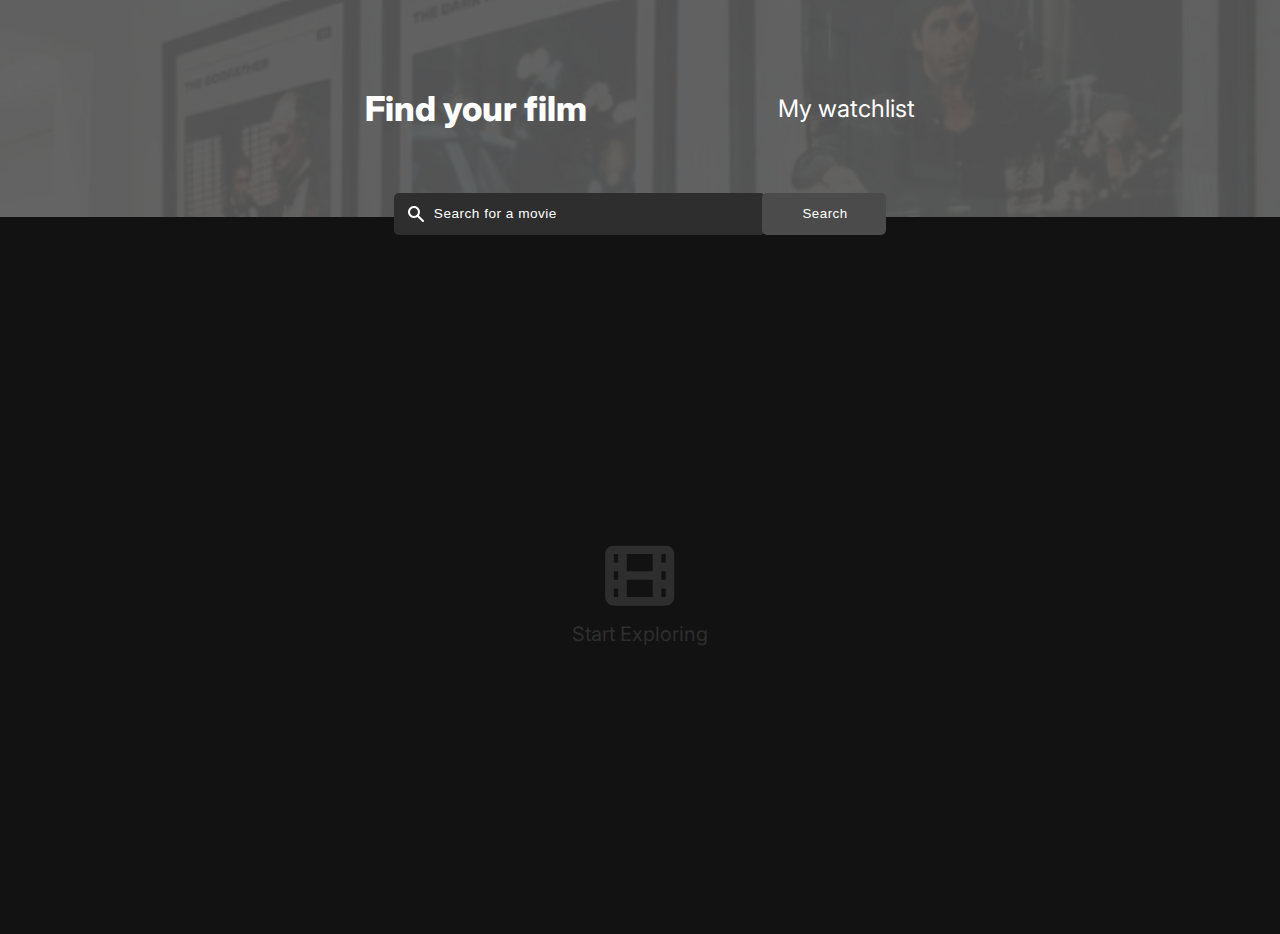
<file: index.html>
<!DOCTYPE html>
<html lang="en">
  <head>
    <meta charset="UTF-8" />
    <meta http-equiv="X-UA-Compatible" content="IE=edge" />
    <meta name="viewport" content="width=device-width, initial-scale=1.0" />
    <link
      href="https://fonts.googleapis.com/css2?family=Inter:wght@300;500;600;900&display=swap"
      rel="stylesheet"
    />
    <link href="./css/styles.css" rel="stylesheet" />
    <title>Movie Watchlist</title>
  </head>
  <body>
    <header>
      <div class="container">
        <nav>
          <h1>Find your film</h1>
          <a href="watchlist.html">My watchlist</a>
        </nav>
      </div>
    </header>
    <main>
      <div class="container">
        <div class="searchbar">
          <img
            src="./img/MagnifyingGlass.svg"
            alt="Magnifying Glass"
            id="search-icon"
          />
          <form id="search-form" autocomplete="off">
            <input
              type="text"
              id="search-input"
              name="search-input"
              placeholder="Search for a movie"
            />
            <button id="search-btn" class="btn">Search</button>
          </form>
        </div>
        <div class="movie-container" id="movie-container"></div>
      </div>
    </main>
    <script type="module" src="./js/index.js"></script>
  </body>
</html>
</file>
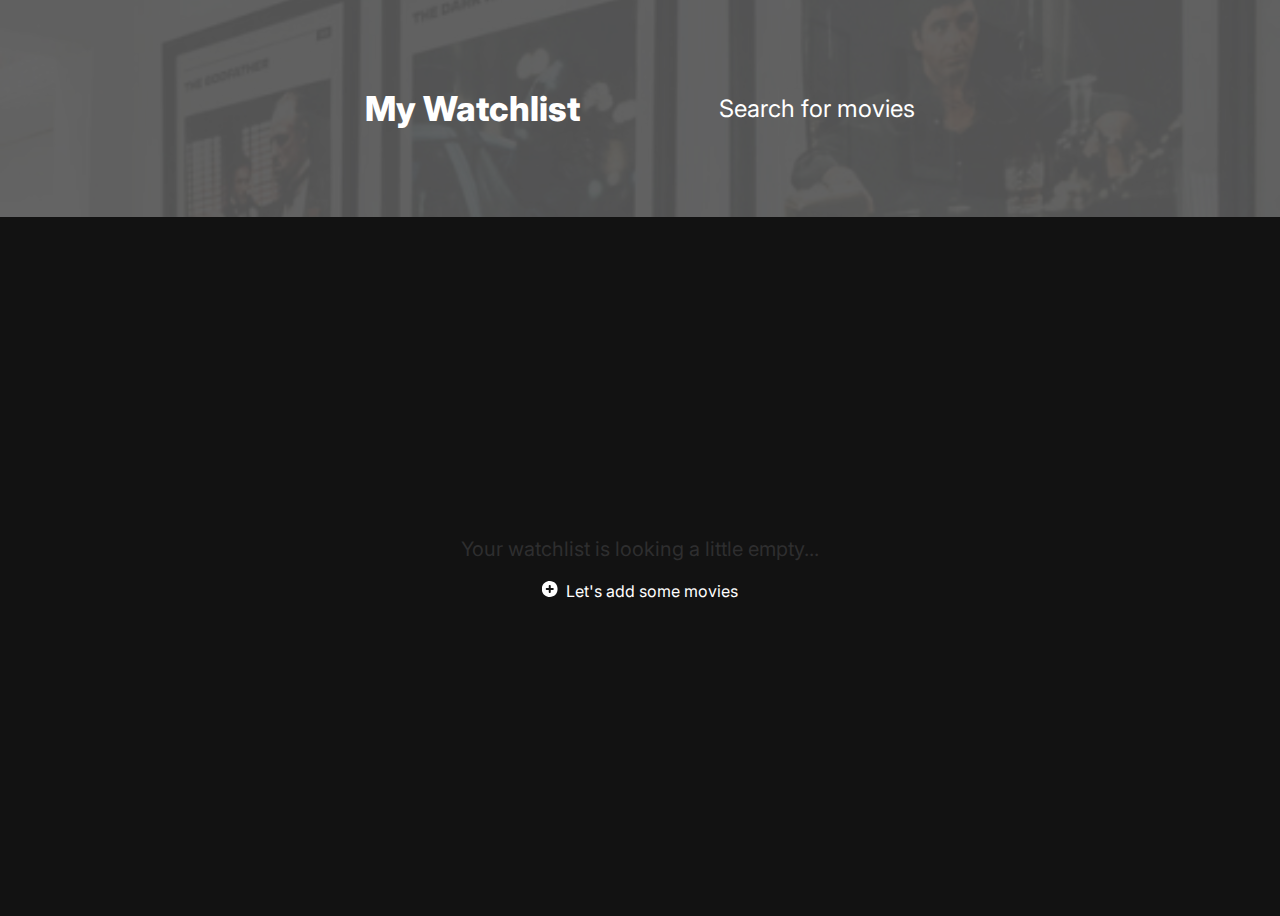
<file: watchlist.html>
<!DOCTYPE html>
<html lang="en">
  <head>
    <meta charset="UTF-8" />
    <meta http-equiv="X-UA-Compatible" content="IE=edge" />
    <meta name="viewport" content="width=device-width, initial-scale=1.0" />
    <link
      href="https://fonts.googleapis.com/css2?family=Inter:wght@300;500;600;900&display=swap"
      rel="stylesheet"
    />
    <link href="./css/styles.css" rel="stylesheet" />
    <title>Movie Watchlist</title>
  </head>
  <body>
    <header>
      <div class="container">
        <nav>
          <h1>My Watchlist</h1>
          <a href="index.html">Search for movies</a>
        </nav>
      </div>
    </header>
    <main>
      <div class="container">
        <div class="movie-container" id="watchlist-container"></div>
      </div>
    </main>
    <script src="./js/watchlist.js"></script>
  </body>
</html>
</file>
<file: css/styles.css>
/********************************
General Styles
*******************************/
* {
  box-sizing: border-box;
}

body {
  margin: 0;
  padding: 0;
  font-family: "Inter", sans-serif;
  font-weight: 400;
  font-size: 1rem;
  color: white;
  text-align: center;
  background: #121212;
}

h1 {
  font-size: 1.5rem;
  font-weight: 800;
}

h1,
h2,
p {
  margin-top: 0;
}

h2,
p {
  margin-bottom: 0em;
}

a {
  color: white;
  text-decoration: none;
  font-size: 1rem;
}

input,
button {
  outline: none;
  border: none;
}

/********************************
Layout
*******************************/
.container {
  max-width: 550px;
  margin: 0 auto;
}

header {
  background-image: url(../img/THJJRUhNlEc.jpg);
  background-blend-mode: color;
  background-color: rgba(0, 0, 0, 0.6);
  background-repeat: no-repeat;
  background-size: cover;
  background-position: center;
  padding: 5.5em;
  width: 100%;
}

nav {
  display: flex;
  flex-direction: column;
  justify-content: center;
  align-items: center;
}

/*Searchbar*/
.searchbar {
  margin-top: -1.5em;
  width: 100%;
  max-width: 462px;
  position: relative;
  margin-right: auto;
  margin-left: auto;
}

#search-input,
#search-btn {
  padding: 1em 3em;
  display: block;
  border-radius: 5px;
}

#search-input {
  width: 100%;
  background: #2e2e2f;
  color: white;
}

#search-input::placeholder {
  color: white;
  font-size: 0.85rem;
  letter-spacing: 0.5px;
}

#search-btn {
  margin-top: 1em;
  width: 100%;
  background: #4b4b4b;
  color: white;
  letter-spacing: 0.5px;
}

#search-icon {
  width: 16px;
  height: 16px;
  position: absolute;
  top: 13px;
  left: 10px;
}

/*Movie Card*/
.movie-container {
  margin-top: 1.5em;
  position: relative;
  height: 75vh;
}

.movies-placeholder {
  width: 100%;
  position: absolute;
  top: 50%;
  left: 50%;
  transform: translate(-50%, -50%);
}

.placeholder-icon {
  margin-bottom: 0.75em;
  width: 70px;
  height: 61.25px;
}

.placeholder-text {
  color: #2e2e2f;
  font-size: 1.25rem;
}

.movie-card {
  padding-top: 1.5em;
  padding-bottom: 1.5em;
  border-top: 1.5px solid #2c2c2c;
  border-bottom: 1.5px solid #2c2c2c;
  width: 90%;
  margin: 0 auto;
  flex-direction: column;
  align-items: center;
}

.movie-card:first-of-type {
  border-top: none;
}
.movie-card:last-of-type {
  border-bottom: none;
}

.movie-card,
.card-heading,
.card-subheading {
  display: flex;
  align-items: center;
  justify-content: center;
}

.card-heading,
.card-subheading {
  margin-bottom: 0.75em;
}

.card-img {
  object-fit: contain;
  width: 300px;
  height: 300px;
  margin-bottom: 2em;
}

.card-heading__stars-img {
  width: 15px;
  height: 15px;
  margin-right: 0.35em;
}

.card-heading__stars {
  display: flex;
  align-items: center;
}

.card-heading__title {
  font-size: 1.5rem;
  font-weight: 500;
  margin-right: 0.5em;
}

.card-subheading__watchlist {
  display: flex;
  align-items: center;
}
.card-subheading__watchlist-btn-icon {
  width: 16px;
  height: 16px;
  margin-right: 0.5em;
}

.card-subheading__watchlist-btn {
  display: inline-block;
  background: none;
  color: inherit;
  padding: 0.5em;
  display: flex;
  align-items: center;
  margin: 0;
  border: 2px solid transparent;
}

.card-subheading__watchlist-btn:hover,
.card-subheading__watchlist-btn:focus {
  cursor: pointer;
  opacity: 0.75;
  border-color: white;
}

.card-heading > p,
.card-subheading > p,
.card-body > p {
  font-size: 1rem;
}

.card-subheading__runtime,
.card-subheading__genre {
  margin-right: 1em;
}

.card-body__paragraph {
  line-height: 2;
  color: #a5a5a5;
}

/*Watchlist*/
.watchlist-btn {
  width: 100%;
  display: block;
  text-align: center;
  margin: 0.75em auto;
  border: none;
}

.watchlist-btn:hover {
  border: none;
  border-bottom: 1px solid white;
}

/********************************
Media Queries
*******************************/

@media screen and (min-width: 675px) {
  h1 {
    font-size: 2.15rem;
    margin-bottom: 0;
  }

  nav > a {
    font-size: 1.5rem;
  }

  nav {
    justify-content: space-between;
    flex-direction: row;
  }

  /*Searchbar*/
  .searchbar {
    width: 90%;
    max-width: 500px;
    border-radius: 5px;
  }

  #search-input,
  #search-btn {
    display: inline-block;
  }

  #search-input {
    width: 75%;
  }

  #search-btn {
    margin-top: 0;
    width: 25%;
    margin-left: -0.5em;
  }

  #search-icon {
    left: 15px;
  }

  /*Movie Container*/
  .movie-card {
    width: 100%;
    flex-direction: row;
  }

  .movies-placeholder {
    width: 75%;
  }

  .card-heading__title {
    font-size: 1.25rem;
  }

  .movie-card,
  .card-heading,
  .card-subheading {
    text-align: left;
  }

  .card-heading,
  .card-subheading {
    margin-bottom: 0.25em;
  }

  .card-heading {
    justify-content: flex-start;
  }

  .card-subheading {
    justify-content: space-between;
    width: 75%;
  }

  .card-img {
    height: 148px;
    width: 99px;
    margin-right: 1em;
    margin-bottom: 0;
  }

  .card-body__paragraph {
    line-height: 1.5;
  }

  .card-heading > p,
  .card-subheading > p,
  .card-body > p {
    font-size: 0.75rem;
  }

  .card-subheading__runtime,
  .card-subheading__genre {
    margin-right: 0;
  }

  .watchlist-btn {
    width: 55%;
  }
}
</file>
